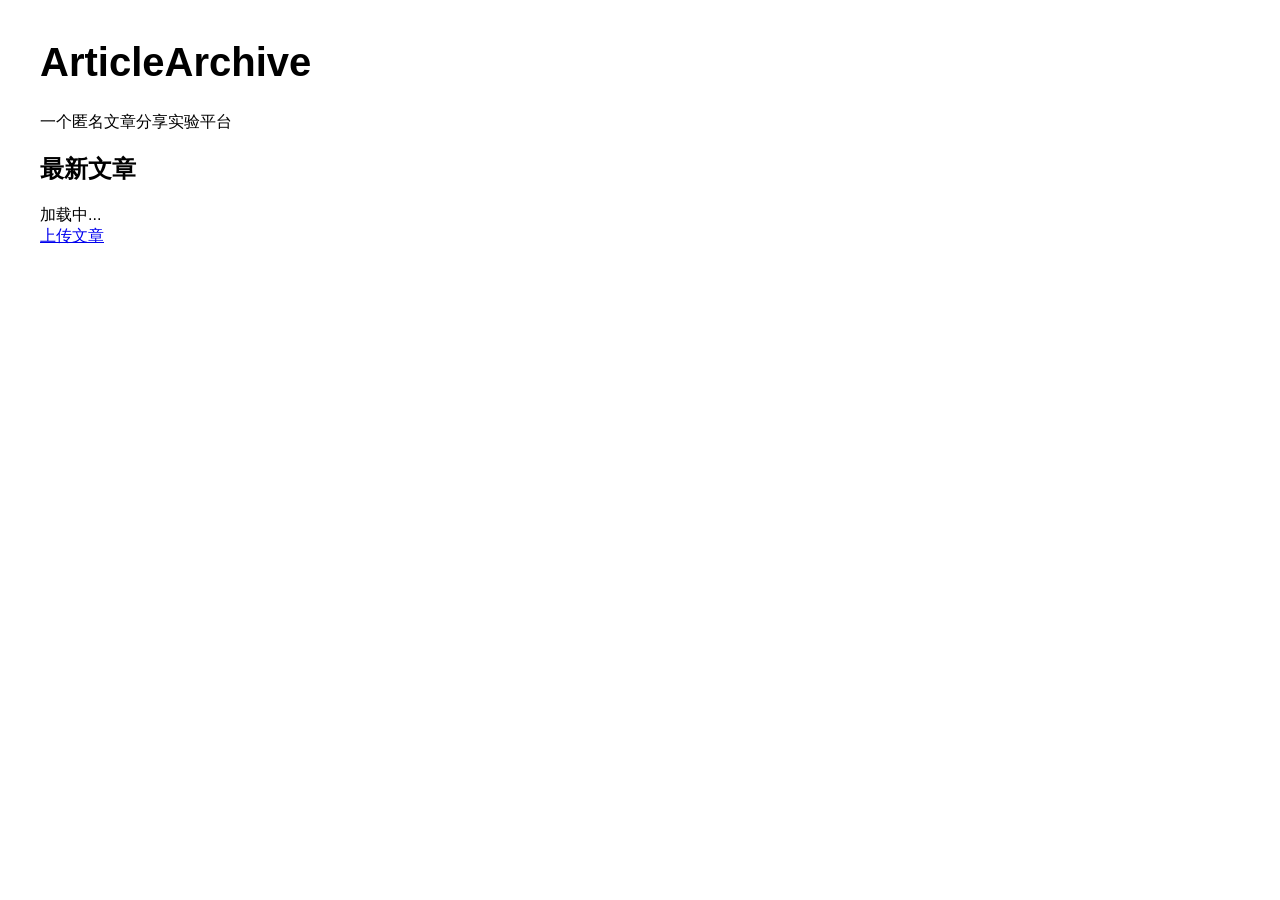
<file: index.html>
<!DOCTYPE html>
<html>

<head>
    <meta charset="UTF-8">
    <title>ArticleArchive</title>
    <link rel="stylesheet" href="style.css">
</head>


<body>

<h1>ArticleArchive</h1>

<p>
    一个匿名文章分享实验平台
</p>


<h2>最新文章</h2>


<div id="articles">
    加载中...
</div>


<a href="upload.html">
    上传文章
</a>


<script src="script.js"></script>

</body>

</html>
</file>
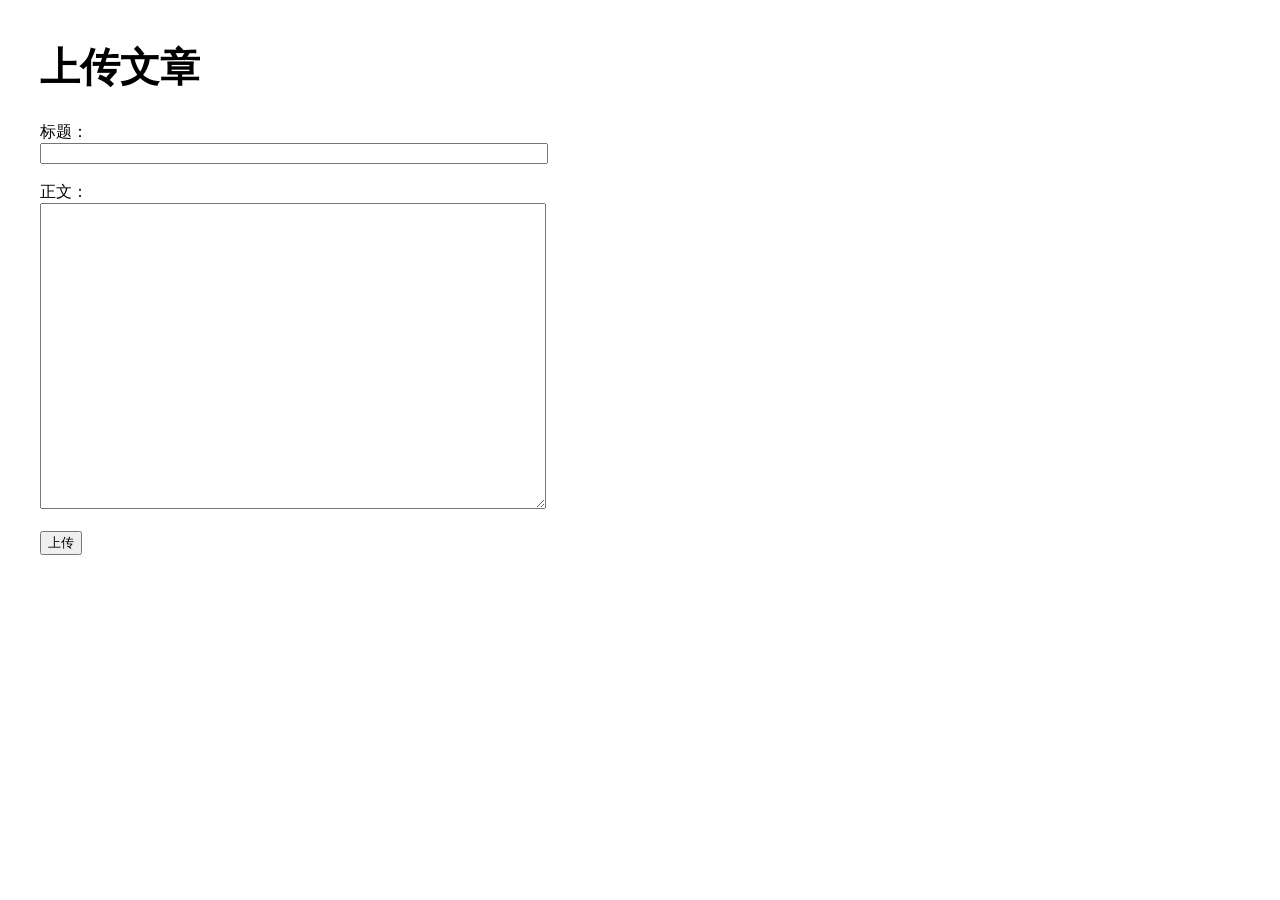
<file: upload.html>
<!DOCTYPE html>
<html>

<head>

<meta charset="UTF-8">

<title>
上传文章
</title>

<link rel="stylesheet" href="style.css">

</head>


<body>


<h1>
上传文章
</h1>


标题：

<br>

<input id="title">


<br><br>


正文：

<br>

<textarea id="content"></textarea>


<br><br>


<button onclick="upload()">
上传
</button>


<script src="script.js"></script>


</body>

</html>
</file>
<file: style.css>
body
{
    font-family: Arial;
    margin:40px;
}


h1
{
    font-size:40px;
}


textarea
{
    width:500px;
    height:300px;
}


input
{
    width:500px;
}
</file>
